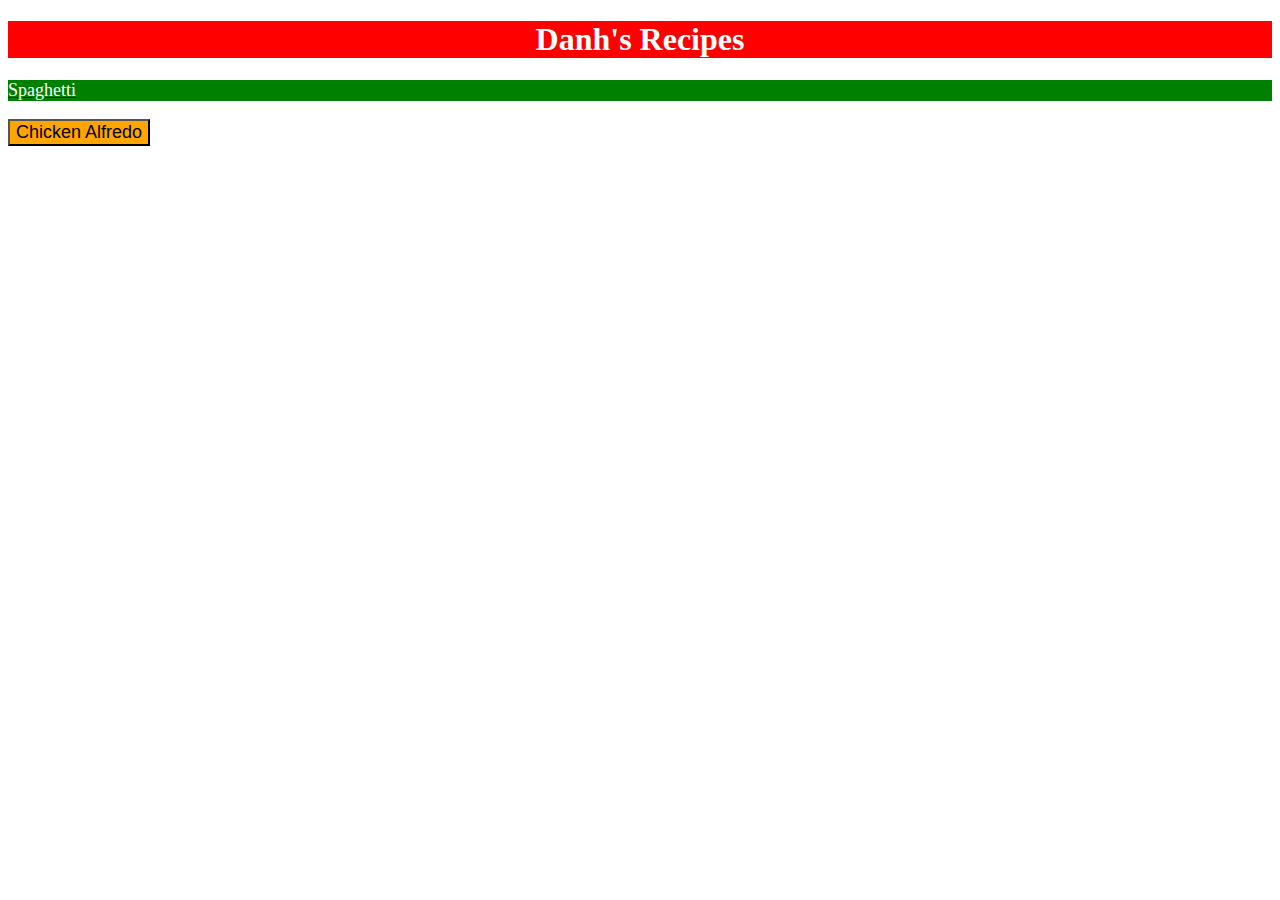
<file: index.html>
<!DOCTYPE html>
<html lang="en">
    <head>
        <meta charset="UTF-8">
        <title>Recipes</title>
        <body>
            <h1><div style="color: white; background-color: red; font-size: 32px; text-align: center; font-weight: bold;">Danh's Recipes</div></h1>
            <body>
                <a href="./recipes/spaghetti.html"><p style="background-color: green;color: white; font-size: 18px;">Spaghetti</p></a>
            </body>
            <body>
                <a href="./recipes/chicken_alfredo.html"><button style="background-color: orange; font-size: 18px;">Chicken Alfredo</button></a>
            </body>
            
        </body>
    </head>
</html>
</file>
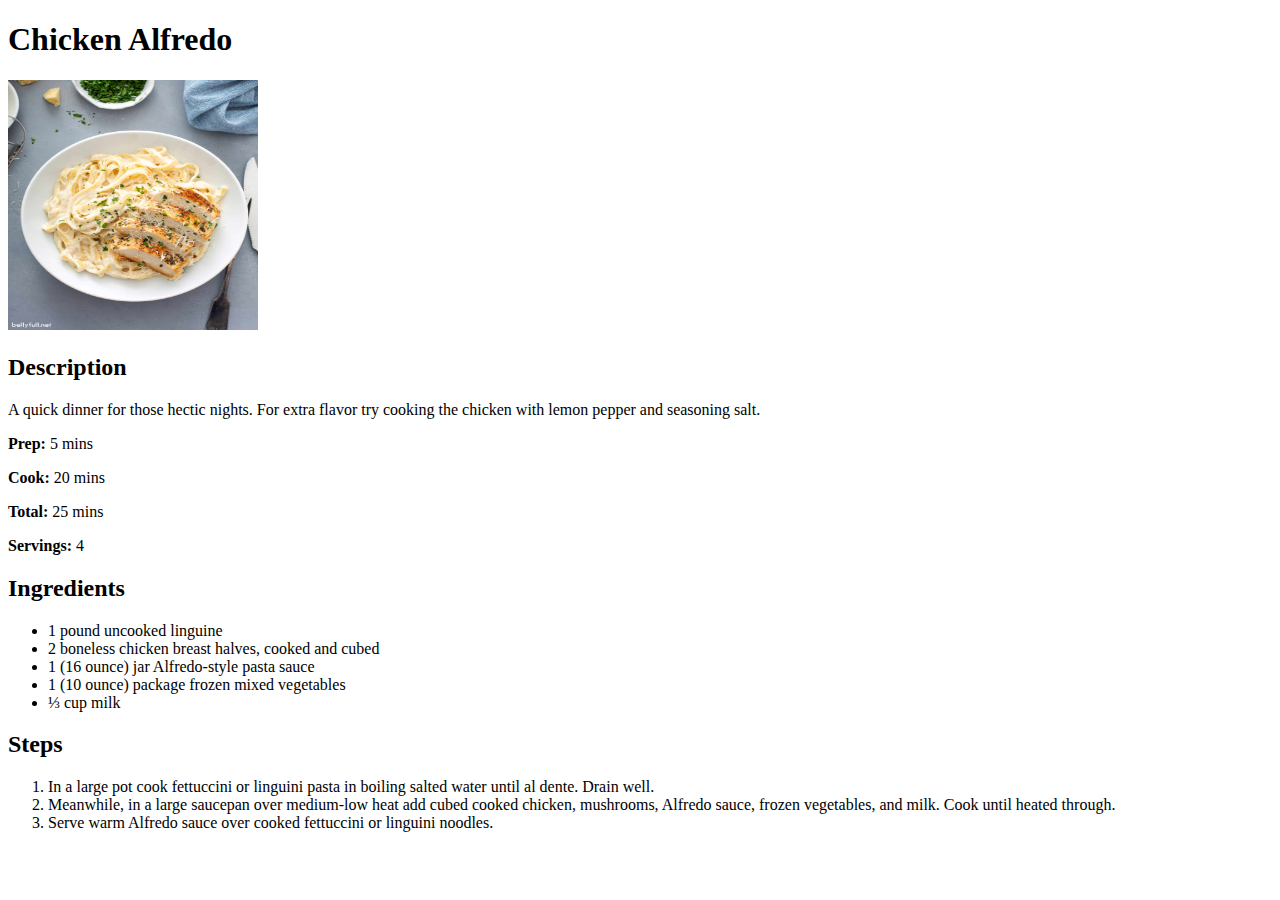
<file: recipes/chicken_alfredo.html>
<!DOCTYPE html>
<html lang="en">
    <head>
        <meta charset="UTF-8">
        <title>Recipes</title>
        <body>
            <h1>Chicken Alfredo</h1>
            <img src="../images/ChickenAlfredo.jpg" height="250" width="250">
            <h2>Description</h2>
                <p>A quick dinner for those hectic nights. For extra flavor try cooking the chicken with lemon pepper and seasoning salt.
                </p> 
                <p><strong>Prep:</strong> 5 mins</p>
                <p><strong>Cook:</strong> 20 mins</p>
                <p><strong>Total:</strong> 25 mins</p>
                <p><strong>Servings:</strong> 4</p>
            <h2>Ingredients</h2>
            <ul>
                <li>1 pound uncooked linguine</li>
                <li>2 boneless chicken breast halves, cooked and cubed</li>
                <li>1 (16 ounce) jar Alfredo-style pasta sauce</li>
                <li>1 (10 ounce) package frozen mixed vegetables</li>
                <li>⅓ cup milk</li>
            </ul>
            <h2>Steps</h2>
            <ol>
                <li>In a large pot cook fettuccini or linguini pasta in boiling salted water until al dente. Drain well.</li>
                <li>Meanwhile, in a large saucepan over medium-low heat add cubed cooked chicken, mushrooms, Alfredo sauce, frozen vegetables, and milk. Cook until heated through.</li>
                <li>Serve warm Alfredo sauce over cooked fettuccini or linguini noodles.</li>
            </ol>
        </body>
    </head>
</html>
</file>
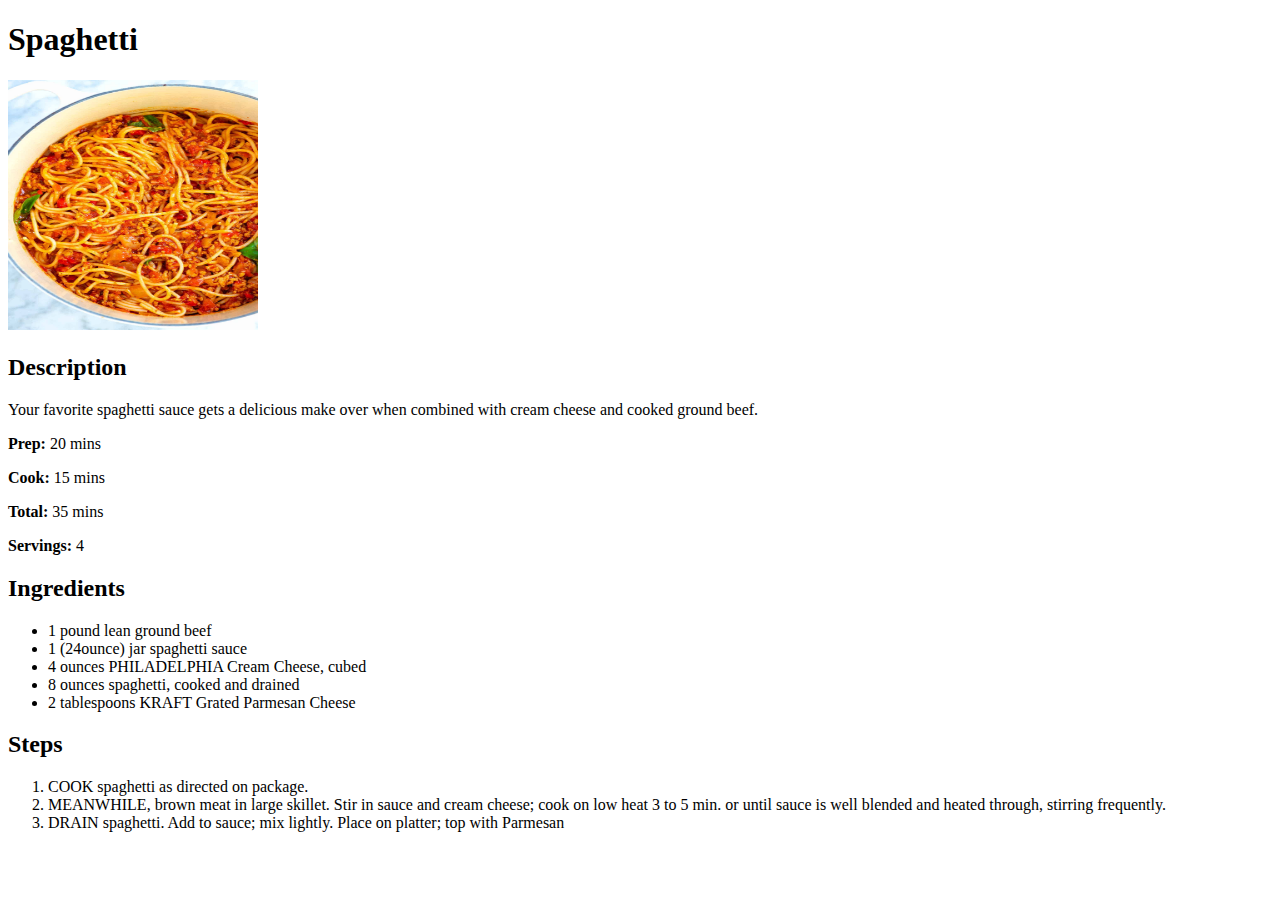
<file: recipes/spaghetti.html>
<!DOCTYPE html>
<html lang="en">
    <head>
        <meta charset="UTF-8">
        <title>Recipes</title>
        <body>
            <h1>Spaghetti</h1>
            <img src="../images/Spaghetti.jpg" height="250" width="250">
            <h2>Description</h2>
                <p>Your favorite spaghetti sauce gets a delicious make over when combined
                    with cream cheese and cooked ground beef.
                </p> 
                <p><strong>Prep:</strong> 20 mins</p>
                <p><strong>Cook:</strong> 15 mins</p>
                <p><strong>Total:</strong> 35 mins</p>
                <p><strong>Servings:</strong> 4</p>
            <h2>Ingredients</h2>
            <ul>
                <li>1 pound lean ground beef</li>
                <li>1 (24ounce) jar spaghetti sauce</li>
                <li>4 ounces PHILADELPHIA Cream Cheese, cubed</li>
                <li>8 ounces spaghetti, cooked and drained</li>
                <li>2 tablespoons KRAFT Grated Parmesan Cheese</li>
            </ul>
            <h2>Steps</h2>
            <ol>
                <li>COOK spaghetti as directed on package.</li>
                <li>MEANWHILE, brown meat in large skillet. Stir in sauce and cream cheese; cook on low heat 3 to 5 min. or until sauce is well blended and heated through, stirring frequently.</li>
                <li>DRAIN spaghetti. Add to sauce; mix lightly. Place on platter; top with Parmesan</li>
            </ol>
        </body>
    </head>
</html>
</file>
